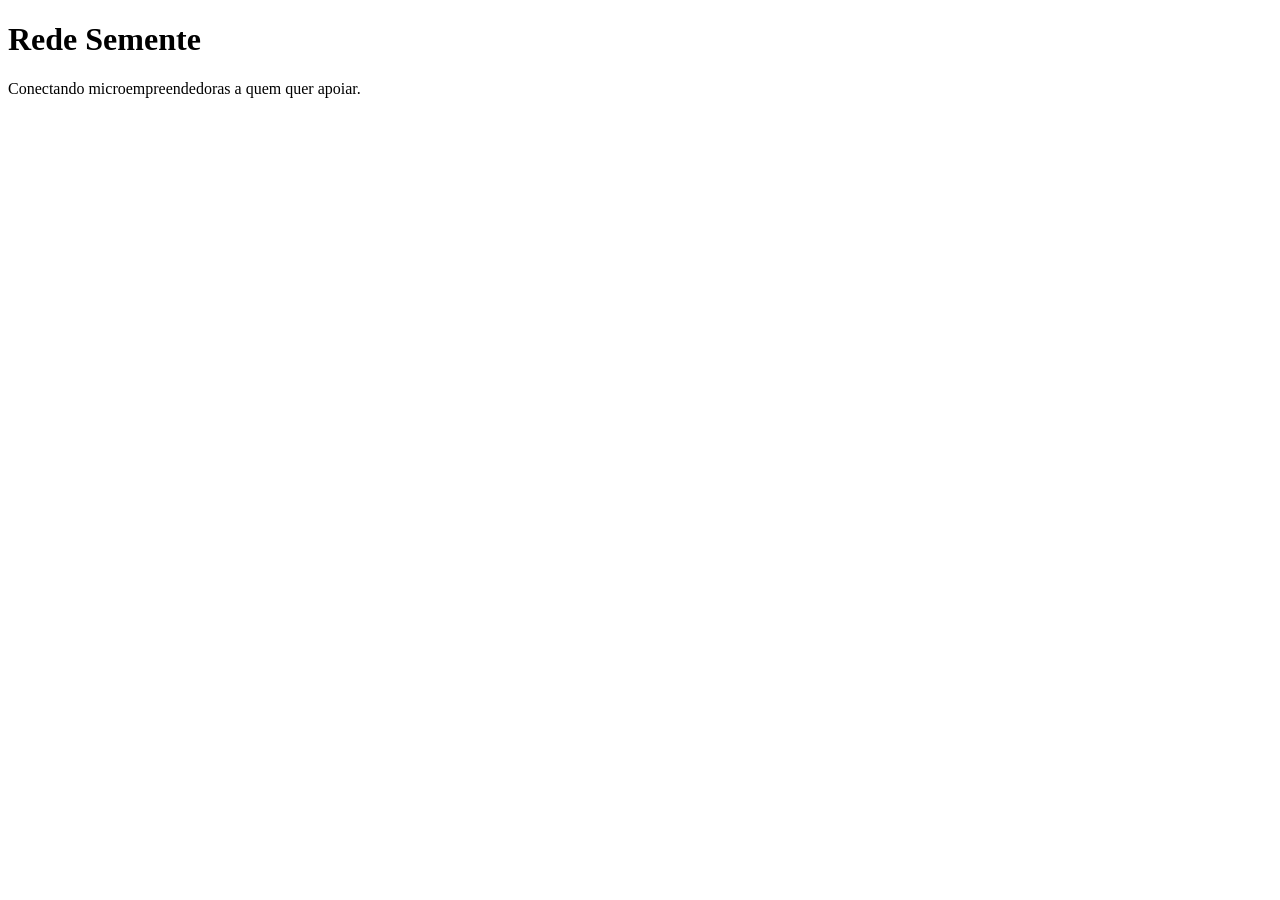
<file: src/main/resources/templates/index.html>
<!DOCTYPE html>
<html lang="pt-BR">
<head>
    <meta charset="UTF-8">
    <title>Rede Semente</title>
</head>
<body>
<h1>Rede Semente</h1>
<p>Conectando microempreendedoras a quem quer apoiar.</p>
</body>
</html>
</file>
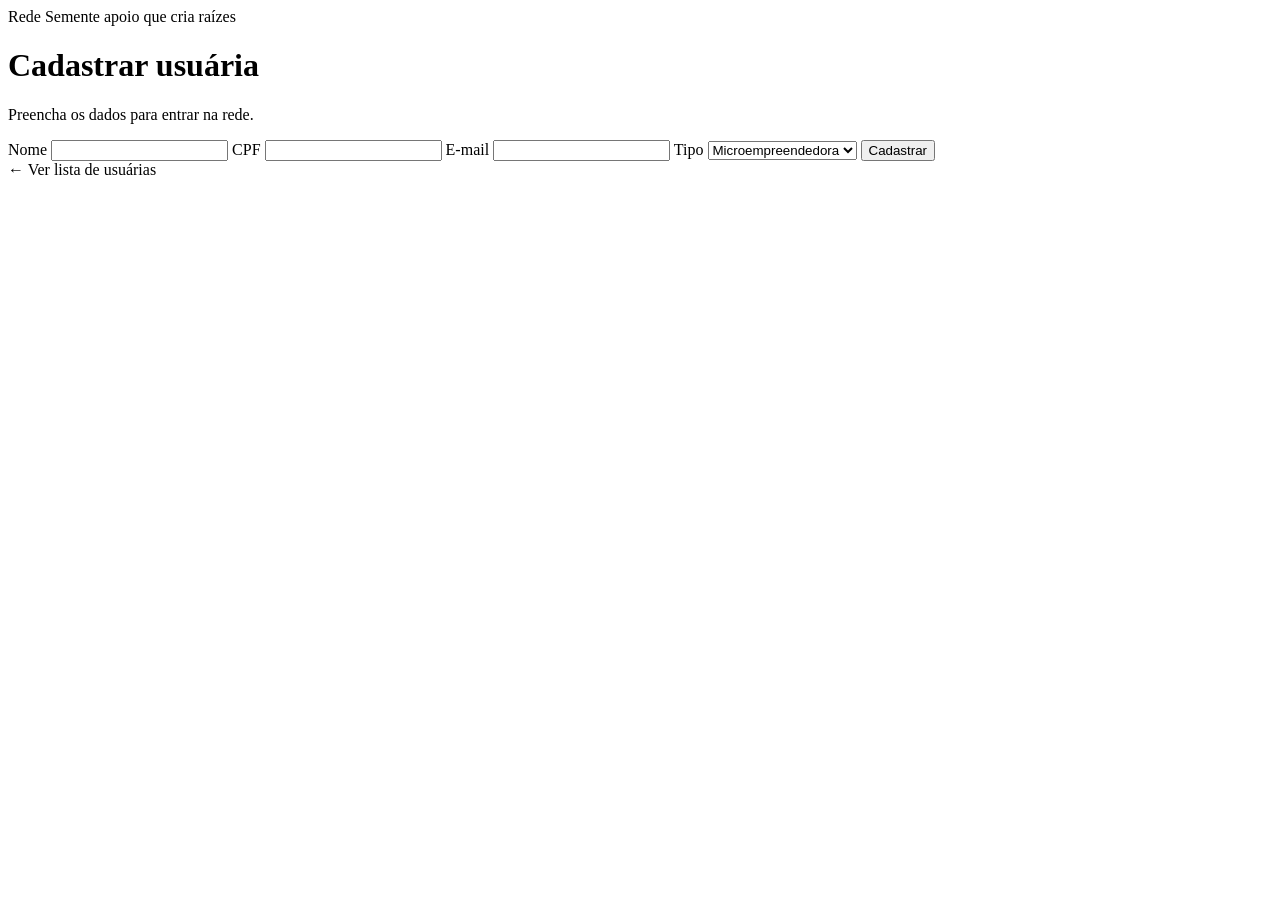
<file: src/main/resources/templates/usuario-form.html>
<!DOCTYPE html>
<html lang="pt-BR" xmlns:th="http://www.thymeleaf.org">
<head>
    <meta charset="UTF-8">
    <title>Cadastrar Usuário - Rede Semente</title>
    <link rel="stylesheet" th:href="@{/css/style.css}">
</head>
<body>
<header class="site-header">
    <div class="container">
        <a class="logo" th:href="@{/}">Rede Semente</a>
        <span class="tagline">apoio que cria raízes</span>
    </div>
</header>

<div class="container">
    <h1>Cadastrar usuária</h1>
    <p class="subtitle">Preencha os dados para entrar na rede.</p>

    <form class="card-form" th:action="@{/usuarios}" th:object="${usuario}" method="post">

        <label>Nome</label>
        <input type="text" th:field="*{nome}">

        <label>CPF</label>
        <input type="text" th:field="*{cpf}">

        <label>E-mail</label>
        <input type="email" th:field="*{email}">

        <label>Tipo</label>
        <select th:field="*{tipo}">
            <option th:value="MICROEMPREENDEDORA">Microempreendedora</option>
            <option th:value="APOIADOR">Apoiadora</option>
        </select>

        <button type="submit">Cadastrar</button>
    </form>

    <a class="link-voltar" th:href="@{/usuarios}">← Ver lista de usuárias</a>
</div>
</body>
</html>
</file>
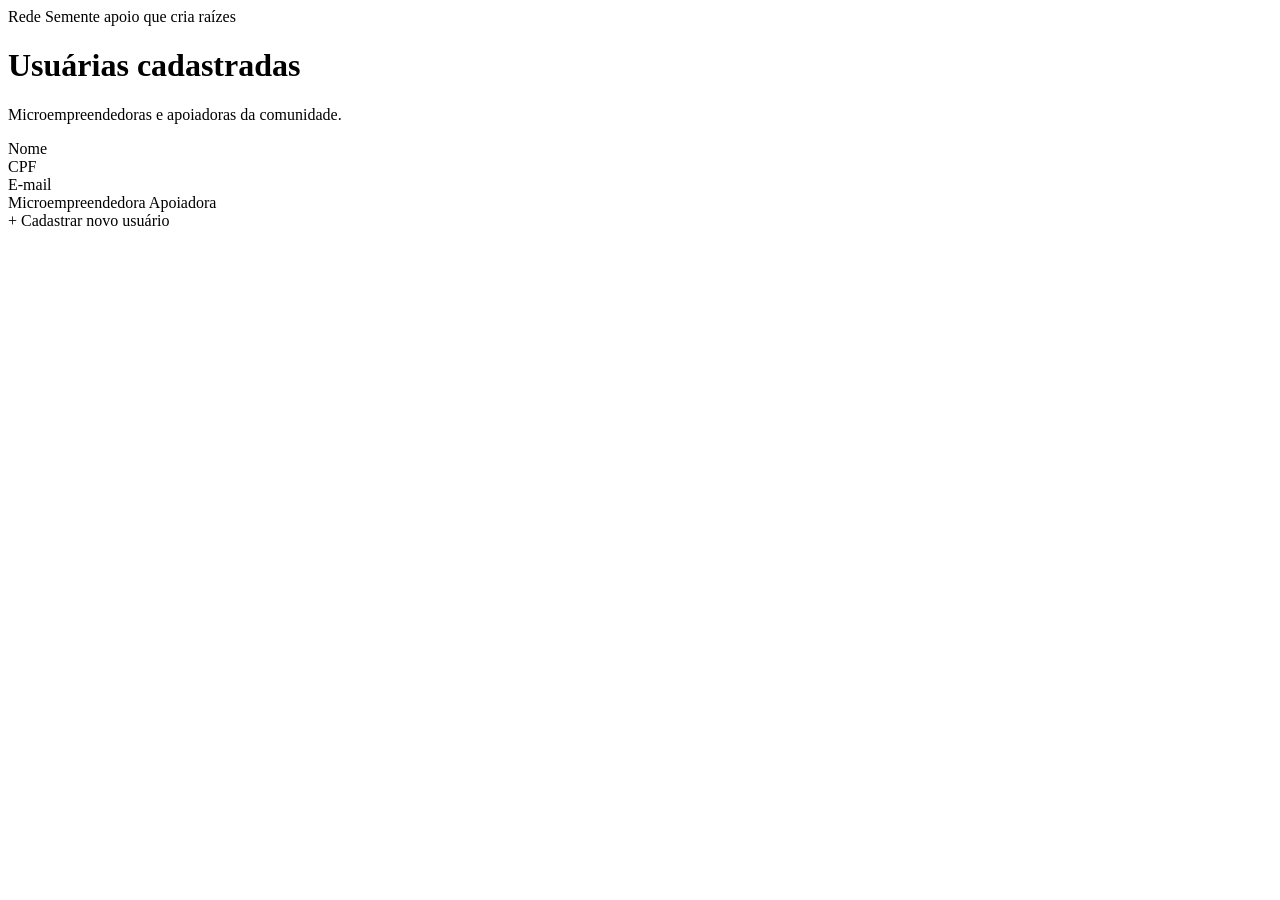
<file: src/main/resources/templates/usuarios.html>
<!DOCTYPE html>
<html lang="pt-BR" xmlns:th="http://www.thymeleaf.org">
<head>
    <meta charset="UTF-8">
    <title>Usuários - Rede Semente</title>
    <link rel="stylesheet" th:href="@{/css/style.css}">
</head>
<body>
<header class="site-header">
    <div class="container">
        <a class="logo" th:href="@{/}">Rede Semente</a>
        <span class="tagline">apoio que cria raízes</span>
    </div>
</header>

<div class="container">
    <h1>Usuárias cadastradas</h1>
    <p class="subtitle">Microempreendedoras e apoiadoras da comunidade.</p>

    <div class="usuarios-lista">
        <div class="usuario-card" th:each="usuario : ${usuarios}">
            <div>
                <span class="campo-label">Nome</span>
                <span class="nome" th:text="${usuario.nome}"></span>
            </div>
            <div>
                <span class="campo-label">CPF</span>
                <span th:text="${usuario.cpf}"></span>
            </div>
            <div>
                <span class="campo-label">E-mail</span>
                <span th:text="${usuario.email}"></span>
            </div>
            <div>
                    <span th:if="${usuario.tipo.name() == 'MICROEMPREENDEDORA'}"
                          class="badge badge-microempreendedora">Microempreendedora</span>
                <span th:if="${usuario.tipo.name() == 'APOIADOR'}"
                      class="badge badge-apoiador">Apoiadora</span>
            </div>
        </div>
    </div>

    <a class="link-voltar" th:href="@{/usuarios/novo}">+ Cadastrar novo usuário</a>
</div>
</body>
</html>
</file>
